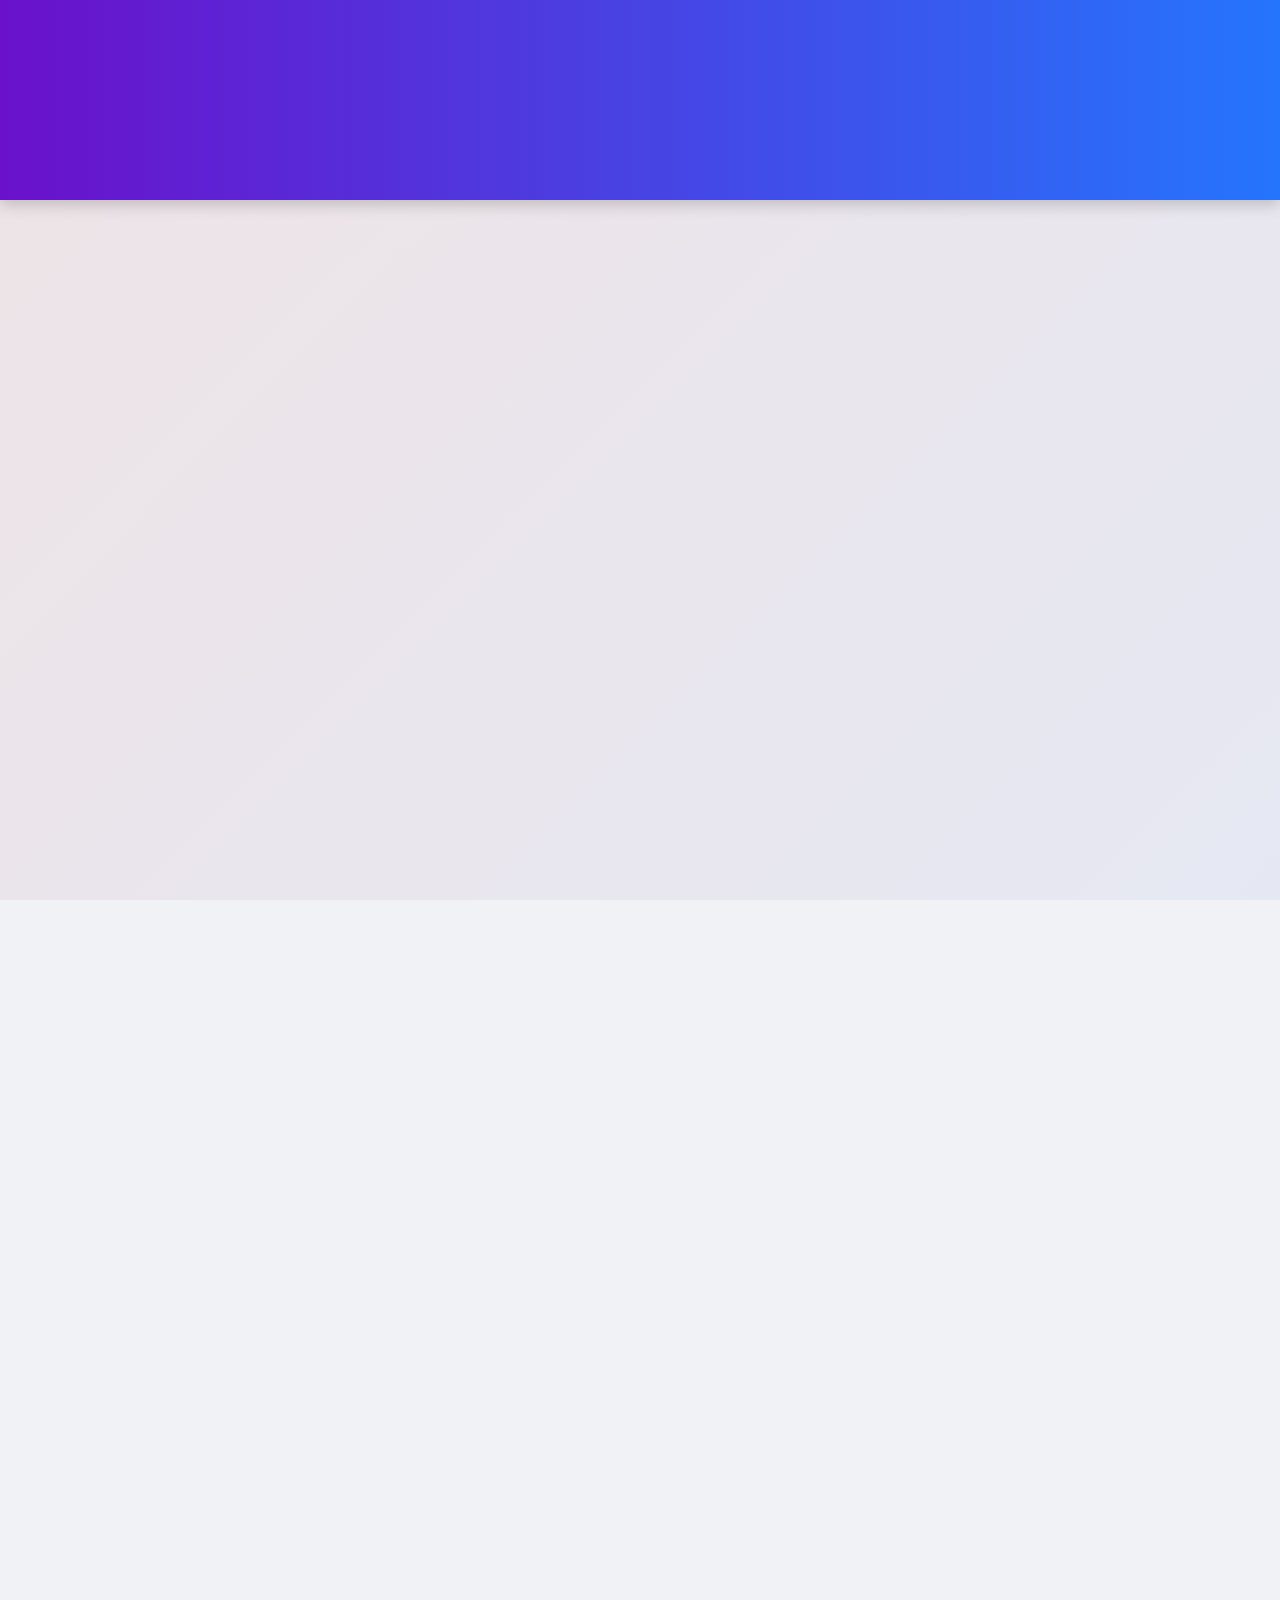
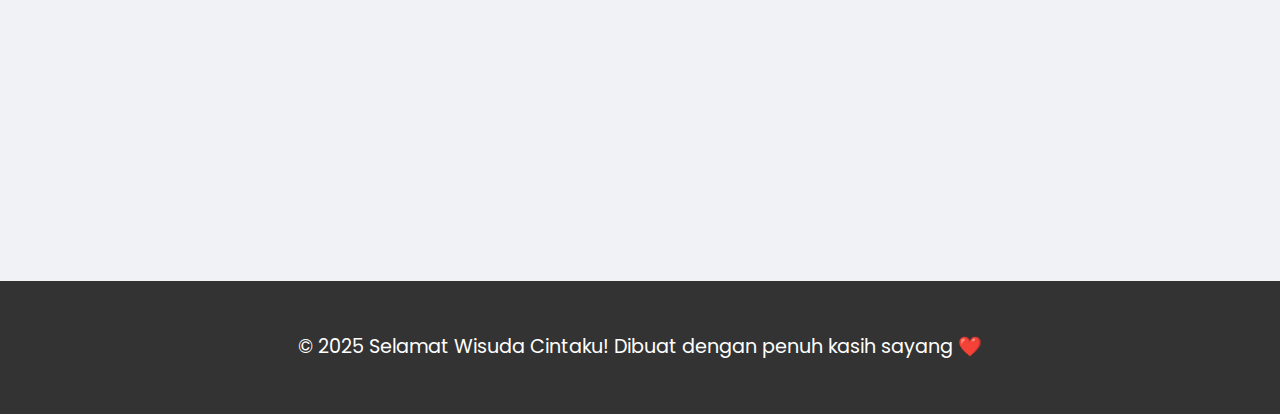
<file: index.html>
<!DOCTYPE html>
<html lang="id">
<head>
    <meta charset="UTF-8">
    <meta name="viewport" content="width=device-width, initial-scale=1.0">
    <title>Selamat Wisuda, [Nama Wisudawan]! 🎉</title>
    <link rel="stylesheet" href="style.css">
    <link href="https://fonts.googleapis.com/css2?family=Poppins:wght@300;400;600;700&display=swap" rel="stylesheet">
</head>
<body>

    <div class="background-animation"></div>

    <header class="header">
        <h1 class="animate-fade-in">🥳 Happy Graduation! 🥳</h1>
    </header>

    <main class="main-content">
        <section class="hero-section">
            <h2 id="recipient-name" class="animate-pop-in">Untuk cintaku [Nama Wisudawan],</h2>
            <p class="animate-pop-in delay-1">Semua kerja kerasmu terbayar sudah. Hari ini adalah awal dari petualanganmu yang baru. Aku sangat bangga padamu! ❤️</p>
        </section>

        <section class="photo-gallery">
            <h3 class="animate-slide-up">Momen-momen Tak Terlupakan</h3>
            <div class="gallery-grid">
                <div class="gallery-item animate-zoom-in">
                    <img src="WhatsApp Image 2025-08-13 at 10.29.42 (1).jpeg" alt="Kenangan 1">
                </div>
                <div class="gallery-item animate-zoom-in delay-1">
                    <img src="WhatsApp Image 2025-08-13 at 10.36.51.jpeg" alt="Kenangan 2">
                </div>
                <div class="gallery-item animate-zoom-in delay-2">
                    <img src="WhatsApp Image 2025-08-13 at 10.35.27.jpeg" alt="Kenangan 3">
                </div>
            </div>
        </section>

        <section class="message-section">
            <h3 class="animate-slide-up">Tuliskan Ucapan Terbaikmu!</h3>
            <form id="message-form" class="animate-fade-in delay-2">
                <input type="text" id="sender-name" placeholder="Namamu" required>
                <textarea id="message-text" placeholder="Tulis pesanmu di sini..." required></textarea>
                <button type="submit" class="submit-btn">Kirim Pesan</button>
            </form>
            <div id="messages-container" class="messages-container animate-fade-in delay-3">
                </div>
        </section>
    </main>

    <footer class="footer">
        <p>&copy; 2025 Selamat Wisuda Cintaku! Dibuat dengan penuh kasih sayang ❤️</p>
    </footer>

    <script src="p.js"></script>
</body>

</html>
</file>
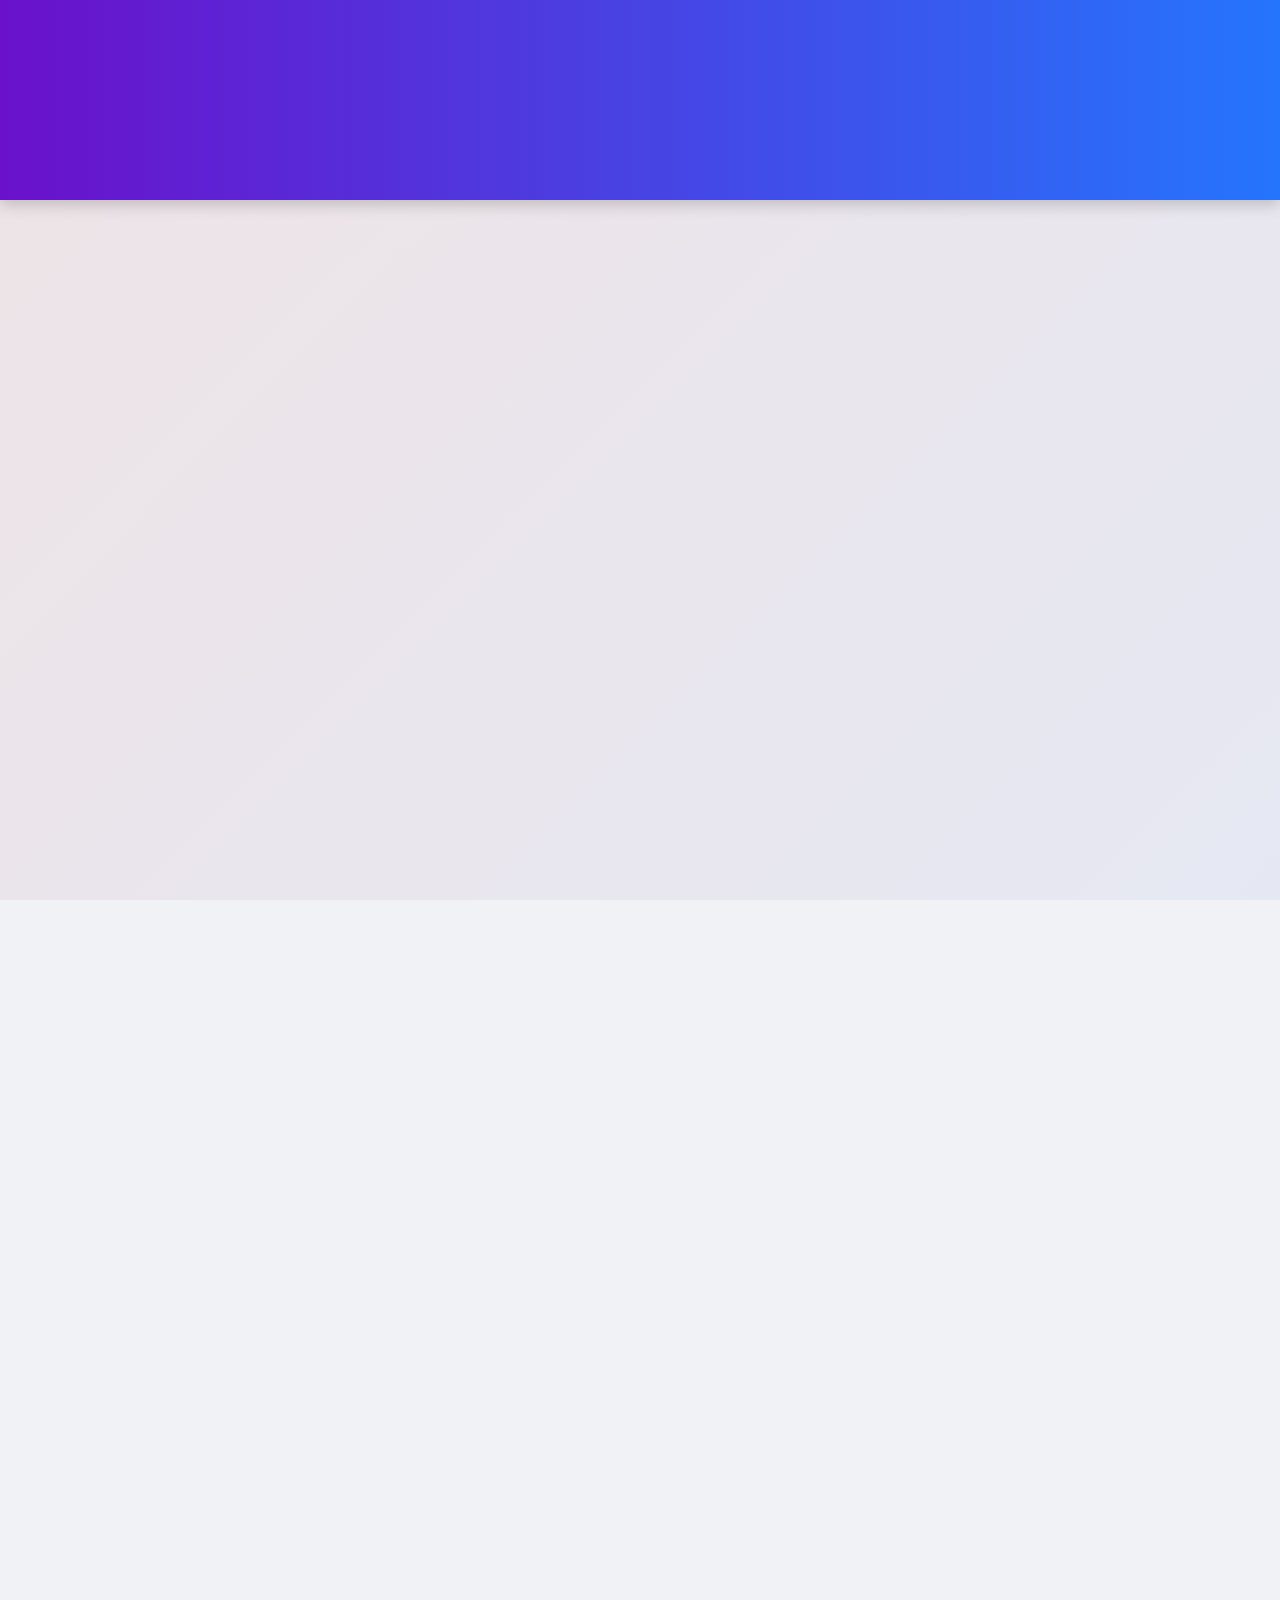
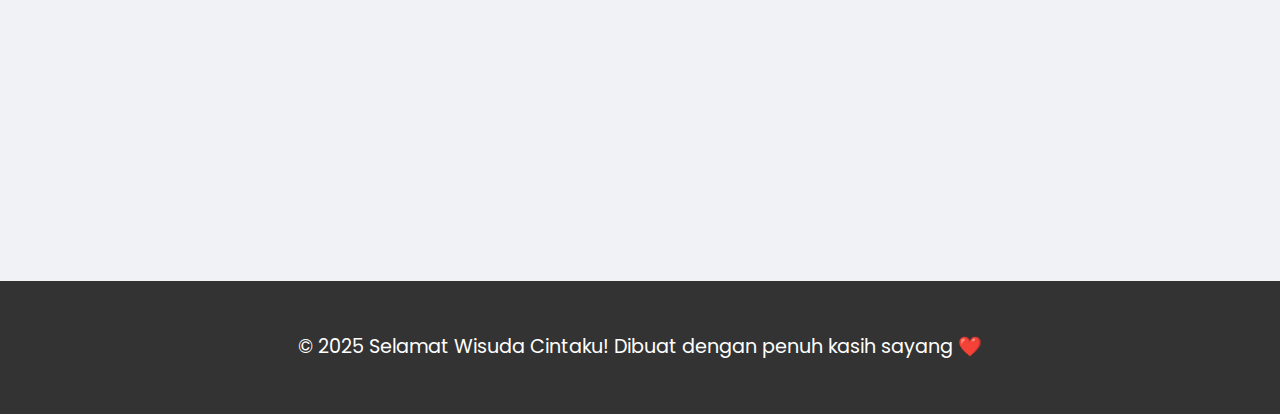
<file: coba.html>
<!DOCTYPE html>
<html lang="id">
<head>
    <meta charset="UTF-8">
    <meta name="viewport" content="width=device-width, initial-scale=1.0">
    <title>Selamat Wisuda, [Nama Wisudawan]! 🎉</title>
    <link rel="stylesheet" href="style.css">
    <link href="https://fonts.googleapis.com/css2?family=Poppins:wght@300;400;600;700&display=swap" rel="stylesheet">
</head>
<body>

    <div class="background-animation"></div>

    <header class="header">
        <h1 class="animate-fade-in">🥳 Happy Graduation! 🥳</h1>
    </header>

    <main class="main-content">
        <section class="hero-section">
            <h2 id="recipient-name" class="animate-pop-in">Untuk cintaku [Nama Wisudawan],</h2>
            <p class="animate-pop-in delay-1">Semua kerja kerasmu terbayar sudah. Hari ini adalah awal dari petualanganmu yang baru. Aku sangat bangga padamu! ❤️</p>
        </section>

        <section class="photo-gallery">
            <h3 class="animate-slide-up">Momen-momen Tak Terlupakan</h3>
            <div class="gallery-grid">
                <div class="gallery-item animate-zoom-in">
                    <img src="WhatsApp Image 2025-08-13 at 10.29.42 (1).jpeg" alt="Kenangan 1">
                </div>
                <div class="gallery-item animate-zoom-in delay-1">
                    <img src="WhatsApp Image 2025-08-13 at 10.36.51.jpeg" alt="Kenangan 2">
                </div>
                <div class="gallery-item animate-zoom-in delay-2">
                    <img src="WhatsApp Image 2025-08-13 at 10.35.27.jpeg" alt="Kenangan 3">
                </div>
            </div>
        </section>

        <section class="message-section">
            <h3 class="animate-slide-up">Tuliskan Ucapan Terbaikmu!</h3>
            <form id="message-form" class="animate-fade-in delay-2">
                <input type="text" id="sender-name" placeholder="Namamu" required>
                <textarea id="message-text" placeholder="Tulis pesanmu di sini..." required></textarea>
                <button type="submit" class="submit-btn">Kirim Pesan</button>
            </form>
            <div id="messages-container" class="messages-container animate-fade-in delay-3">
                </div>
        </section>
    </main>

    <footer class="footer">
        <p>&copy; 2025 Selamat Wisuda Cintaku! Dibuat dengan penuh kasih sayang ❤️</p>
    </footer>

    <script src="p.js"></script>
</body>
</html>
</file>
<file: style.css>
body {
    font-family: 'Poppins', sans-serif;
    margin: 0;
    padding: 0;
    background-color: #f0f2f5;
    color: #333;
    overflow-x: hidden;
    position: relative;
}

/* Background Animation */
.background-animation {
    position: fixed;
    top: 0;
    left: 0;
    width: 100%;
    height: 100%;
    background: linear-gradient(135deg, #e66465, #9198e5);
    opacity: 0.1;
    z-index: -1;
}

/* Header & Main Content */
.header {
    text-align: center;
    padding: 4rem 2rem;
    color: #fff;
    background: linear-gradient(to right, #6a11cb, #2575fc);
    box-shadow: 0 4px 15px rgba(0,0,0,0.2);
}

.main-content {
    max-width: 900px;
    margin: 0 auto;
    padding: 2rem;
    text-align: center;
}

.hero-section {
    padding: 2rem 0;
}

h1 { font-size: 3rem; margin: 0; }
h2 { font-size: 2.5rem; margin-bottom: 1rem; color: #333; }
h3 { font-size: 2rem; margin-top: 3rem; margin-bottom: 2rem; color: #555; }
p { font-size: 1.2rem; line-height: 1.6; }

/* Photo Gallery */
.photo-gallery {
    margin-top: 4rem;
}

.gallery-grid {
    display: grid;
    grid-template-columns: repeat(auto-fit, minmax(250px, 1fr));
    gap: 1.5rem;
}

.gallery-item {
    overflow: hidden;
    border-radius: 15px;
    box-shadow: 0 5px 15px rgba(0,0,0,0.1);
    transition: transform 0.3s ease;
}

.gallery-item:hover {
    transform: scale(1.05);
}

.gallery-item img {
    width: 100%;
    height: auto;
    display: block;
}

/* Message Section */
.message-section {
    margin-top: 4rem;
}

#message-form {
    display: flex;
    flex-direction: column;
    gap: 1rem;
    max-width: 500px;
    margin: 0 auto;
}

#message-form input,
#message-form textarea {
    padding: 1rem;
    border: 1px solid #ddd;
    border-radius: 10px;
    font-family: 'Poppins', sans-serif;
    transition: all 0.3s ease;
}

#message-form input:focus,
#message-form textarea:focus {
    border-color: #6a11cb;
    box-shadow: 0 0 8px rgba(106, 17, 203, 0.2);
}

.submit-btn {
    padding: 1rem;
    background-color: #6a11cb;
    color: #fff;
    border: none;
    border-radius: 10px;
    font-size: 1.2rem;
    font-weight: 600;
    cursor: pointer;
    transition: background-color 0.3s ease;
}

.submit-btn:hover {
    background-color: #2575fc;
}

.messages-container {
    margin-top: 2rem;
    text-align: left;
    display: flex;
    flex-direction: column;
    gap: 1rem;
}

.message-card {
    background-color: #fff;
    padding: 1.5rem;
    border-radius: 15px;
    box-shadow: 0 2px 10px rgba(0,0,0,0.05);
    border-left: 5px solid #ffc107;
    animation: fadeIn 0.5s ease-in-out;
}

.message-card h4 {
    margin: 0 0 0.5rem;
    font-size: 1.1rem;
    color: #6a11cb;
}

.message-card p {
    margin: 0;
    font-size: 1rem;
}

/* Footer */
.footer {
    text-align: center;
    padding: 2rem;
    background-color: #333;
    color: #fff;
    margin-top: 4rem;
}

/* Animations */
.animate-fade-in { opacity: 0; animation: fadeIn 1s forwards; }
.animate-pop-in { opacity: 0; animation: popIn 0.8s forwards; }
.animate-slide-up { opacity: 0; transform: translateY(20px); animation: slideUp 0.8s forwards; }
.animate-zoom-in { opacity: 0; transform: scale(0.8); animation: zoomIn 0.8s forwards; }

.delay-1 { animation-delay: 0.2s; }
.delay-2 { animation-delay: 0.4s; }
.delay-3 { animation-delay: 0.6s; }

@keyframes fadeIn {
    from { opacity: 0; }
    to { opacity: 1; }
}

@keyframes popIn {
    from { transform: scale(0.8); opacity: 0; }
    to { transform: scale(1); opacity: 1; }
}

@keyframes slideUp {
    from { transform: translateY(20px); opacity: 0; }
    to { transform: translateY(0); opacity: 1; }
}

@keyframes zoomIn {
    from { transform: scale(0.8); opacity: 0; }
    to { transform: scale(1); opacity: 1; }
}
</file>
